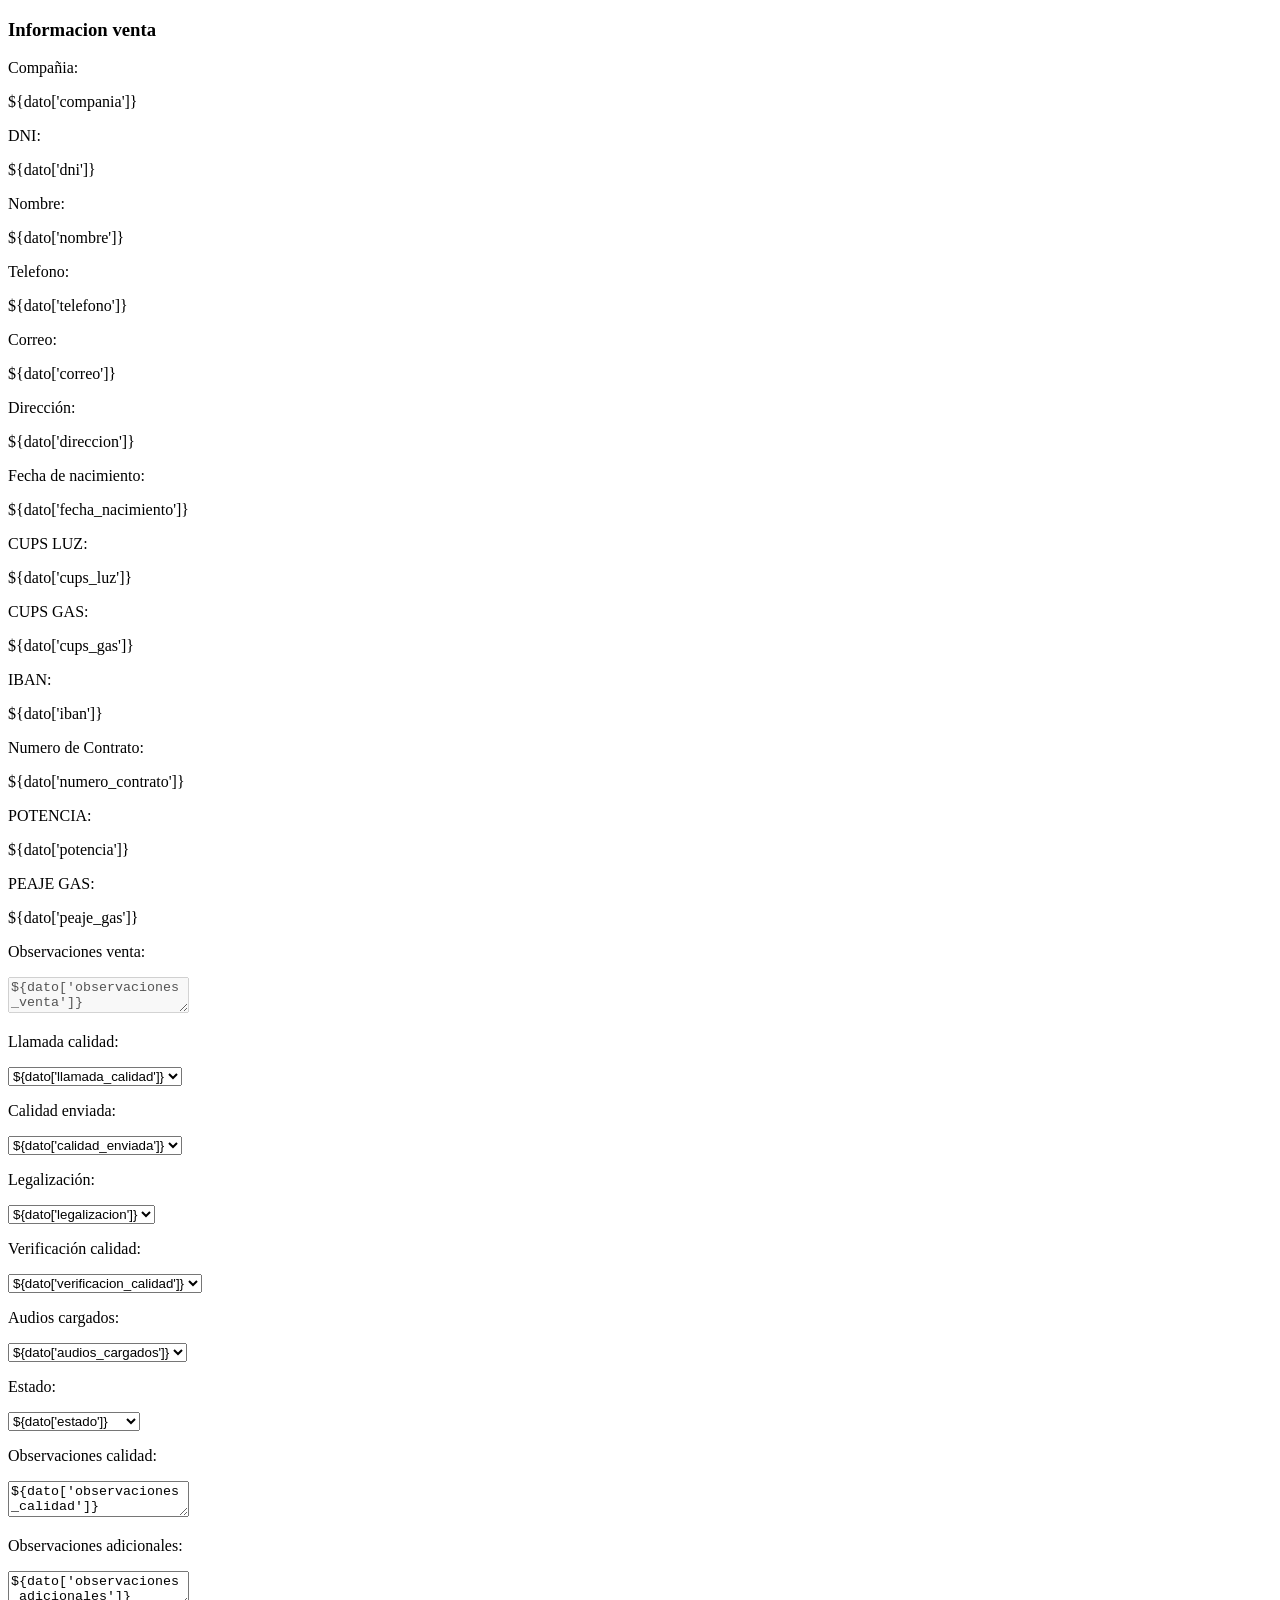
<file: pages/admin/asd.html>
<!DOCTYPE html>
<html lang="en">
<head>
    <meta charset="UTF-8">
    <meta name="viewport" content="width=device-width, initial-scale=1.0">
    <title>Document</title>
</head>
<body>
    

    <div class="informacion-editar">
        <h3>Informacion venta</h3>

       <div class="contenido-venta">

            <div class="campo compania">
               <div class="texto">
                   <p>Compañia:</p>
               </div>
               <div class="entrada">
                   <p>${dato['compania']}</p>
               </div>
           </div>

            <div class="campo dni">
           <div class="texto">
               <p>DNI:</p>
           </div>
           <div class="entrada">
               <p>${dato['dni']}</p>
           </div>
            </div>
   
            <div class="campo nombre">
           <div class="texto">
               <p>Nombre:</p>
           </div>
           <div class="entrada">
               <p>${dato['nombre']}</p>
           </div>
           </div>

            <div class="campo telefono">
               <div class="texto">
                   <p>Telefono:</p>
               </div>
               <div class="entrada">
                   <p>${dato['telefono']}</p>
               </div>
           </div>

            <div class="campo correo">
           <div class="texto">
               <p>Correo:</p>
           </div>
           <div class="entrada">
               <p>${dato['correo']}</p>
           </div>
           </div>

            <div class="campo direccion">
           <div class="texto">
               <p>Dirección:</p>
           </div>
           <div class="entrada">
               <p>${dato['direccion']}</p>
           </div>
           </div>

            <div class="campo fecha-nacimiento">
               <div class="texto">
                   <p>Fecha de nacimiento:</p>
               </div>
               <div class="entrada">
                   <p>${dato['fecha_nacimiento']}</p>
               </div>
           </div>

           <div class="campo cups-luz">
               <div class="texto">
                   <p>CUPS LUZ:</p>
               </div>
               <div class="entrada">
                   <p>${dato['cups_luz']}</p>
               </div>
           </div>

           <div class="campo cups-gas">
               <div class="texto">
                   <p>CUPS GAS:</p>
               </div>
               <div class="entrada">
                   <p>${dato['cups_gas']}</p>
               </div>
           </div>

           <div class="campo iban">
               <div class="texto">
                   <p>IBAN:</p>
               </div>
               <div class="entrada">
                   <p>${dato['iban']}</p>
               </div>
           </div>

           <div class="campo numero-contrato">
               <div class="texto">
                   <p>Numero de Contrato:</p>
               </div>
               <div class="entrada">
                   <p>${dato['numero_contrato']}</p>
               </div>
           </div>

           <div class="campo potencia">
               <div class="texto">
                   <p>POTENCIA:</p>
               </div>
               <div class="entrada">
                   <p>${dato['potencia']}</p>
               </div>
           </div>

           <div class="campo peajeGas">
               <div class="texto">
                   <p>PEAJE GAS:</p>
               </div>
               <div class="entrada">
                   <p>${dato['peaje_gas']}</p>
               </div>
           </div>

           <div class="campo descripcion-venta">
               <div class="texto">
                   <p>Observaciones venta:</p>
               </div>
               <div class="entrada">
                   <textarea id="observacionesVenta" disabled>${dato['observaciones_venta']}</textarea>
               </div>
           </div>


       </div>

       <div class="contenido-editable">

        <div class="campo llamada-calidad">
            <div class="texto">
                <p>Llamada calidad:</p>
            </div>
            <div class="entrada">
                <select name="" id="llamadaCalidadComboBoxCampoEditar">
                    <option value="${dato['llamada_calidad']}">${dato['llamada_calidad']}</option>
                    <option value="corregida">Corregida</option>
                    <option value="pendiente">Pendiente</option>
                    <option value="realizada">Realizada</option>
                </select>
            </div>
        </div>

        <div class="campo calidad-enviada">
            <div class="texto">
                <p>Calidad enviada:</p>
            </div>
            <div class="entrada">
                <select name="" id="calidadEnviadaComboBoxCampoEditar">
                    <option value="${dato['calidad_enviada']}">${dato['calidad_enviada']}</option>
                    <option value="si">Si</option>
                    <option value="no">No</option>
                </select>
            </div>
        </div>

        <div class="campo legalizacion">
            <div class="texto">
                <p>Legalización:</p>
            </div>
            <div class="entrada">
                <select name="" id="legalizacion">
                    <option value="${dato['legalizacion']}">${dato['legalizacion']}</option>
                    <option value="Naturgy">Naturgy</option>
                    <option value="Iberdrola">Iberdrola</option>    
                    <option value="No enviado">No enviado</option>
                </select>
            </div>
        </div>

        <div class="campo verificacion-calidad">
            <div class="texto">
                <p>Verificación calidad:</p>
            </div>
            <div class="entrada">
                <select name="" id="verificacionComboBoxCampoEditar">
                    <option value="${dato['verificacion_calidad']}">${dato['verificacion_calidad']}</option>
                    <option value="realizada">Realizada</option>
                    <option value="no facturables">No facturables</option>
                    <option value="pendiente">Pendiente</option>
                </select>
            </div>
        </div>

        <div class="campo audios-cargados">
            <div class="texto">
                <p>Audios cargados:</p>
            </div>
            <div class="entrada">
                <select name="" id="audiosCargadosComboBoxCampoEditar">
                    <option value="${dato['audios_cargados']}">${dato['audios_cargados']}</option>
                    <option value="si">Si</option>
                    <option value="no">No</option>
                </select>
            </div>
        </div>

        <div class="campo estado">
            <div class="texto">
                <p>Estado:</p>
            </div>
            <div class="entrada">
                <select name="" id="estadoComboBoxCampoEditar">
                    <option value="${dato['estado']}">${dato['estado']}</option>
                    <option value="no cumple calidad">No cumple calidad</option>
                </select>
            </div>
        </div>

        <div class="campo descripcion">
            <div class="texto">
                <p>Observaciones calidad:</p>
            </div>
            <div class="entrada">
                <textarea id="observacionesCalidadCampoEditar">${dato['observaciones_calidad']}</textarea>
            </div>
        </div>

        <div class="campo descripcion">
            <div class="texto">
                <p>Observaciones adicionales:</p>
            </div>
            <div class="entrada">
                <textarea id="observacionesAdicionalesCampoEditar">${dato['observaciones_adicionales']}</textarea>
            </div>
        </div>
       </div>
  
   </div>
</body>
</html>
</file>
